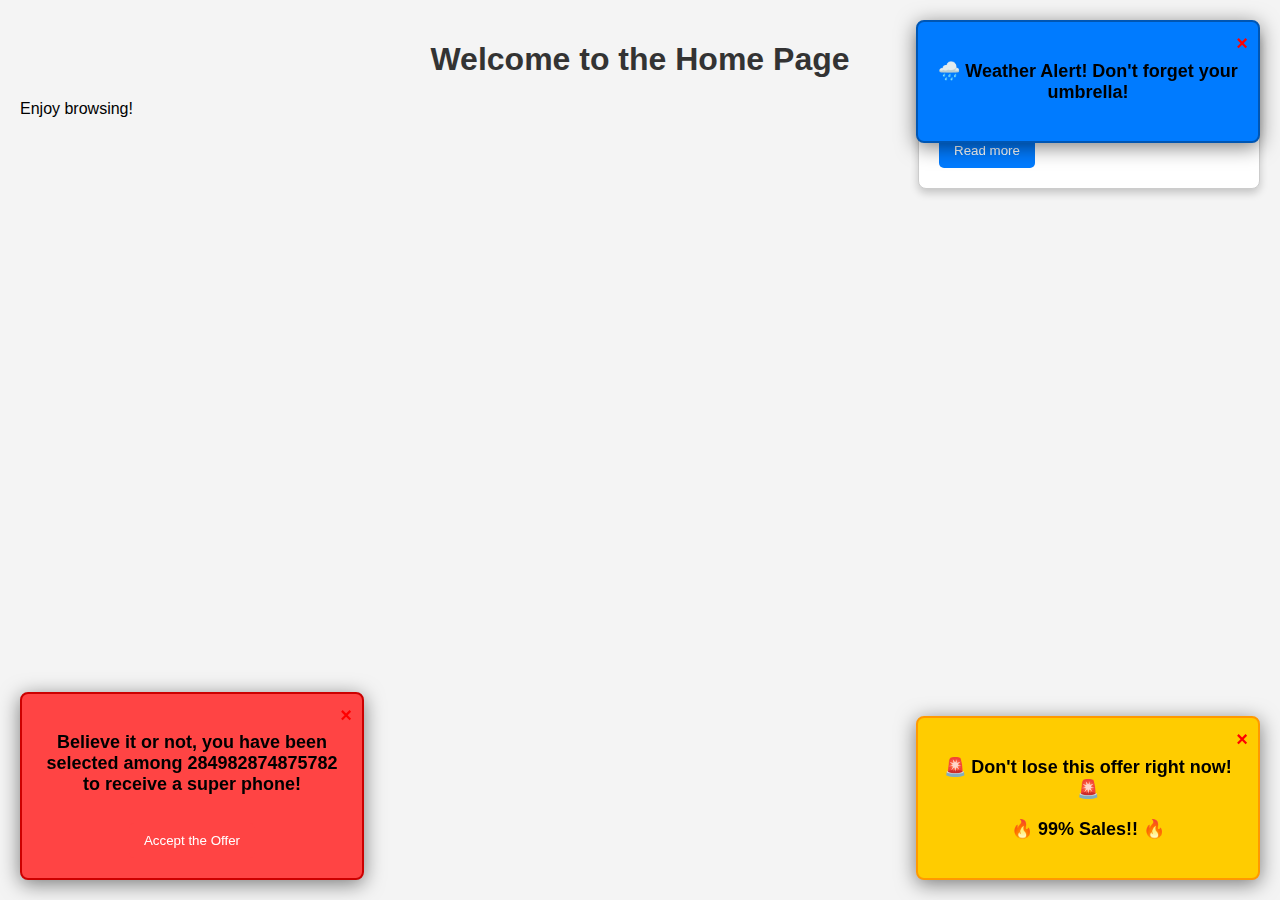
<file: Projeto Final/ambiente-notificacoes/index.html>
<!DOCTYPE html>
<html lang="en">
<head>
    <meta charset="UTF-8">
    <meta name="viewport" content="width=device-width, initial-scale=1.0">
    <title>Home Page with Notifications</title>
    <link rel="stylesheet" href="style.css"> <!-- Link to CSS file -->
</head>
<body>

    <h1>Welcome to the Home Page</h1>
    <p>Enjoy browsing!</p>

    <!-- Notification for writing assistance -->
    <div id="notification" class="notification">
        <p>I noticed you are writing about (blabla). Do you need help writing the text?</p>
        <button id="yesButton">Yes</button>
        <button id="noButton">No</button>
    </div>

    <!-- Notifications for topics -->
    <div id="topicNotifications" class="notification-container">
        <!-- Each topic notification will be generated here -->
    </div>

    <!-- Shikin Offer Notification -->
    <div id="shikinNotification" class="shikin-notification">
        <span class="close-button" id="closeShikinNotification">&times;</span> <!-- Close button -->
        <p>🚨 Don't lose this offer right now! 🚨</p>
        <p>🔥 99% Sales!! 🔥</p>
    </div>

    <!-- Virus Alert Notification -->
    <div id="virusNotification" class="virus-notification">
        <span class="close-button" id="closeVirusNotification">&times;</span> <!-- Close button -->
        <p>Believe it or not, you have been selected among 284982874875782 to receive a super phone!</p>
        <button id="acceptOfferButton">Accept the Offer</button> <!-- Accept Offer button -->
    </div>

    <!-- Meteorology Notification -->
    <div id="meteorologyNotification" class="meteorology-notification">
        <span class="close-button" id="closeMeteorologyNotification">&times;</span> <!-- Close button -->
        <p>🌧️ Weather Alert! Don't forget your umbrella!</p>
    </div>

    <script src="script.js"></script> <!-- Link to JavaScript file -->
</body>
</html>
</file>
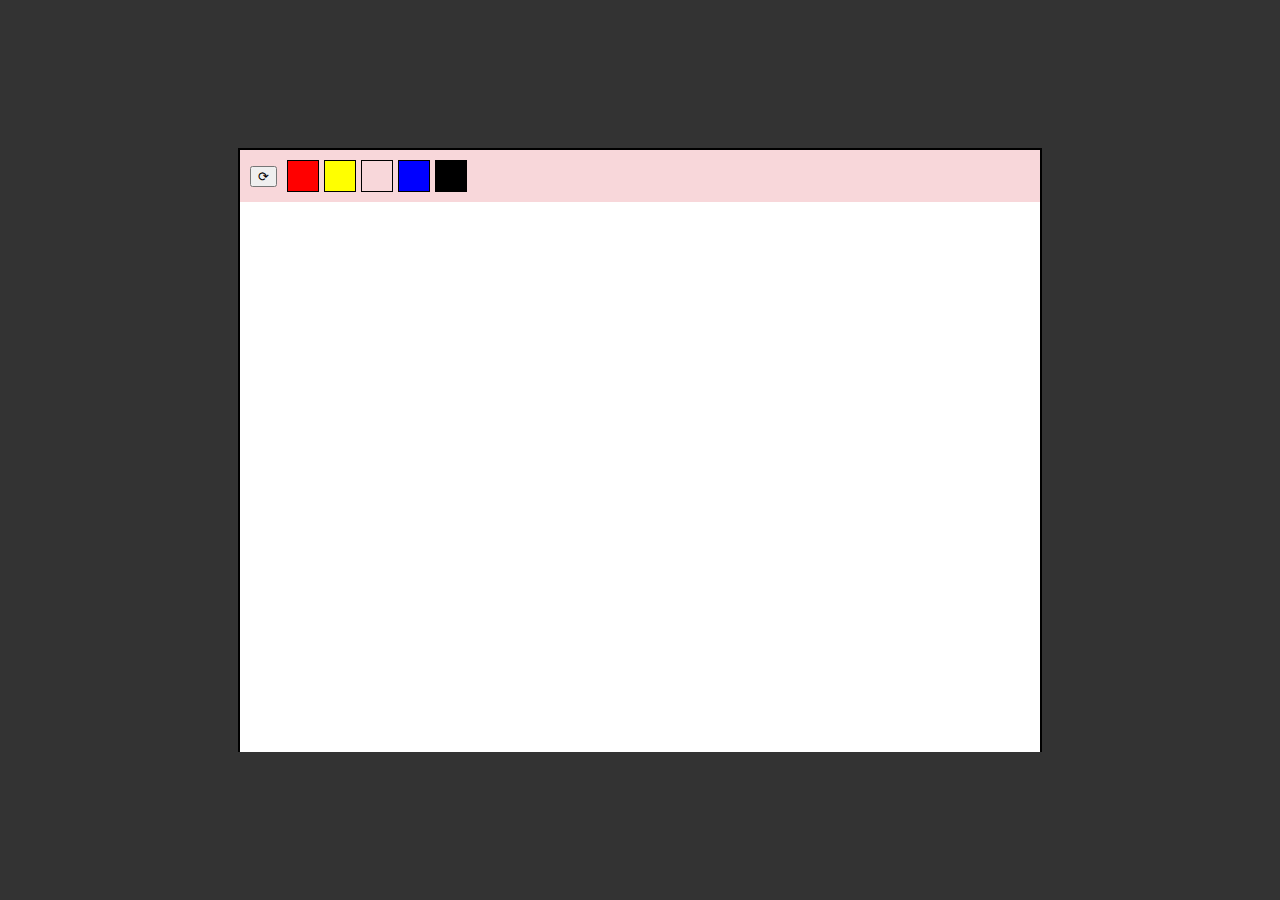
<file: Projeto Final/paint/index.html>
<!DOCTYPE html>
<html lang="en">
  <head>
    <meta charset="UTF-8" />
    <meta name="viewport" content="width=device-width, initial-scale=1.0" />
    <link rel="stylesheet" href="styles.css" />
    <title>Simple Paint App</title>
  </head>
  <body>
    <div class="app-container">
      <div class="toolbar">
        <button id="clear">⟳</button>
        <div class="color-palette">
          <div class="color red" data-color="red"></div>
          <div class="color yellow" data-color="yellow"></div>
          <div class="color beige" data-color="#f8d7da"></div>
          <div class="color blue" data-color="blue"></div>
          <div class="color black" data-color="black"></div>
        </div>
      </div>
      <canvas id="canvas"></canvas>
    </div>
    <script src="script.js"></script>
  </body>
</html>
</file>
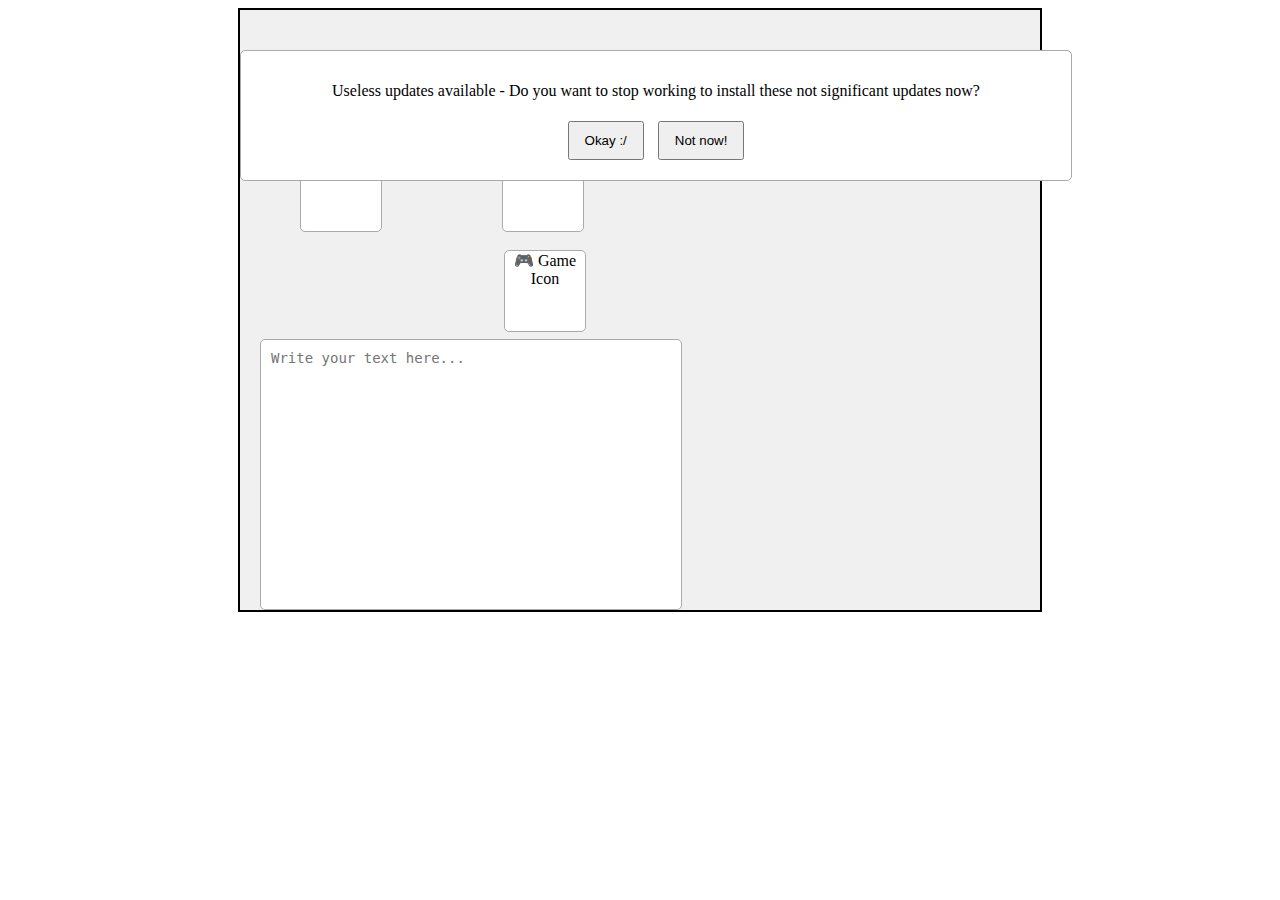
<file: Projeto Final/testeprojeto/index.html>
<!DOCTYPE html>
<html lang="en">
  <head>
    <meta charset="UTF-8" />
    <meta name="viewport" content="width=device-width, initial-scale=1.0" />
    <title>Document</title>
    <link rel="stylesheet" href="styles.css" />
  </head>
  <body>
    <div id="game-container">
      <div id="notification" class="hidden">
        <p>
          Useless updates available - Do you want to stop working to install
          these not significant updates now?
        </p>
        <button id="okay-button">Okay :/</button>
        <button id="not-now-button">Not now!</button>
      </div>
      <div id="game-area">
        <div class="icon" id="folder1">📁 Folder 1</div>
        <div class="icon" id="folder2">📁 Folder 2</div>
        <div class="icon" id="game-icon">🎮 Game Icon</div>
      </div>
      <textarea
        id="writing-box"
        placeholder="Write your text here..."
      ></textarea>
    </div>
    <script>
      window.onload = function () {
        document.getElementById("notification").classList.remove("hidden");
      };

      document.getElementById("okay-button").onclick = function () {
        alert("You chose to install the useless updates.");
        // Add logic to handle the okay action
      };

      document.getElementById("not-now-button").onclick = function () {
        document.getElementById("notification").classList.add("hidden");
      };
    </script>
  </body>
</html>
</file>
<file: Projeto Final/ambiente-notificacoes/style.css>
body {
    font-family: Arial, sans-serif;
    margin: 0;
    padding: 20px;
    background-color: #f4f4f4;
}

h1 {
    text-align: center;
    color: #333;
}

/* Notification container styles */
.notification-container {
    position: fixed; /* Fixed position */
    top: 20px; /* Distance from the top */
    right: 20px; /* Distance from the right */
    display: flex;
    flex-direction: column;
    align-items: flex-end; /* Align items to the right */
    z-index: 1000; /* Ensure it appears above other content */
}

/* Notification styles */
.notification {
    display: none; /* Hidden by default */
    width: 300px; /* Set a width for the notification */
    background-color: white;
    border: 1px solid #ccc;
    border-radius: 8px; /* Rounded corners */
    box-shadow: 0 4px 8px rgba(0, 0, 0, 0.2);
    padding: 20px;
    margin: 10px 0; /* Space between notifications */
    transition: opacity 0.5s; /* Smooth transition */
    opacity: 0; /* Start hidden */
}

/* Show notification when active */
.notification.active {
    display: block; /* Ensure it is displayed */
    opacity: 1; /* Fade in */
}

/* Notification text styles */
.notification p {
    margin: 0 0 10px;
    color: #555; /* Darker text for better readability */
}

/* Button styles */
.readMoreButton {
    background-color: #007BFF; /* Bootstrap primary color */
    color: white;
    border: none;
    border-radius: 5px; /* Rounded corners */
    padding: 10px 15px;
    cursor: pointer;
    transition: background-color 0.3s; /* Smooth transition */
}

.readMoreButton:hover {
    background-color: #0056b3; /* Darker shade on hover */
}

.readMoreButton:focus {
    outline: none; /* Remove outline on focus */
}

/* Responsive styles */
@media (max-width: 600px) {
    .notification {
        width: 95%; /* Full width on smaller screens */
    }
}

/* Shikin notification styles */
.shikin-notification {
    position: fixed; /* Fixed position */
    bottom: 20px; /* Distance from the bottom */
    right: 20px; /* Distance from the right */
    width: 300px; /* Set a width for the notification */
    background-color: #ffcc00; /* Bright yellow background */
    border: 2px solid #ff9900; /* Darker border */
    border-radius: 8px; /* Rounded corners */
    box-shadow: 0 4px 20px rgba(0, 0, 0, 0.5); /* Shadow for depth */
    padding: 20px;
    text-align: center; /* Center text */
    font-size: 18px; /* Larger font size */
    font-weight: bold; /* Bold text */
    z-index: 1001; /* Ensure it appears above other content */
    animation: shine 1.5s infinite; /* Shine effect */
}

/* Close button styles */
.close-button {
    position: absolute; /* Position relative to the notification */
    top: 10px; /* Distance from the top */
    right: 10px; /* Distance from the right */
    font-size: 20px; /* Size of the close button */
    color: #fcc623; /* Red color for visibility */
    cursor: pointer; /* Pointer cursor on hover */
}

/* Shine effect */
@keyframes shine {
    0% {
        background-color: #ffcc00;
    }
    50% {
        background-color: #fff700; /* Lighter yellow for shine */
    }
    100% {
        background-color: #ffcc00;
    }
}

/* Virus alert notification styles */
.virus-notification {
    position: fixed; /* Fixed position */
    bottom: 20px; /* Distance from the bottom */
    left: 20px; /* Distance from the left */
    width: 300px; /* Set a width for the notification */
    background-color: #ff4444; /* Bright red background */
    border: 2px solid #cc0000; /* Darker border */
    border-radius: 8px; /* Rounded corners */
    box-shadow: 0 4px 20px rgba(0, 0, 0, 0.5); /* Shadow for depth */
    padding: 20px;
    text-align: center; /* Center text */
    font-size: 18px; /* Larger font size */
    font-weight: bold; /* Bold text */
    z-index: 1001; /* Ensure it appears above other content */
    display: none; /* Hidden by default */
}

/* Button styles for Accept Offer - virus notification */
#acceptOfferButton {
    background-color: #ff4444; /* Green background */
    color: white;
    border: none;
    border-radius: 5px; /* Rounded corners */
    padding: 10px 15px;
    cursor: pointer;
    transition: background-color 0.3s; /* Smooth transition */
    margin-top: 10px; /* Space above the button */
}

#acceptOfferButton:hover {
    background-color: #218838; /* Darker green on hover */
}

/* Close button styles */
.close-button {
    position: absolute; /* Position relative to the notification */
    top: 10px; /* Distance from the top */
    right: 10px; /* Distance from the right */
    font-size: 20px; /* Size of the close button */
    color: #ff0000; /* Red color for visibility */
    cursor: pointer; /* Pointer cursor on hover */
}

/* Meteorology notification styles */
.meteorology-notification {
    position: fixed; /* Fixed position */
    top: 20px; /* Distance from the top */
    right: 20px; /* Distance from the right */
    width: 300px; /* Set a width for the notification */
    background-color: #007BFF; /* Bright blue background */
    border: 2px solid #0056b3; /* Darker blue border */
    border-radius: 8px; /* Rounded corners */
    box-shadow: 0 4px 20px rgba(0, 0, 0, 0.5); /* Shadow for depth */
    padding: 20px;
    text-align: center; /* Center text */
    font-size: 18px; /* Larger font size */
    font-weight: bold; /* Bold text */
    z-index: 1001; /* Ensure it appears above other content */
    display: none; /* Hidden by default */
}

/* Close button styles */
.close-button {
    position: absolute; /* Position relative to the notification */
    top: 10px; /* Distance from the top */
    right: 10px; /* Distance from the right */
    font-size: 20px; /* Size of the close button */
    color: #ff0000; /* Red color for visibility */
    cursor: pointer; /* Pointer cursor on hover */
}
</file>
<file: Projeto Final/paint/styles.css>
body {
  margin: 0;
  display: flex;
  justify-content: center;
  align-items: center;
  height: 100vh;
  background-color: #333;
}

.app-container {
  border: 2px solid #000;
  width: 800px;
  height: 600px;
  background-color: #007bff;
  position: relative;
}

.toolbar {
  background-color: #f8d7da;
  padding: 10px;
  display: flex;
  align-items: center;
}

button {
  margin-right: 10px;
  cursor: pointer;
}

.color-palette {
  display: flex;
}

.color {
  width: 30px;
  height: 30px;
  margin-right: 5px;
  cursor: pointer;
  border: 1px solid #000;
}

.red {
  background-color: red;
}
.yellow {
  background-color: yellow;
}
.beige {
  background-color: #f8d7da;
}
.blue {
  background-color: blue;
}
.black {
  background-color: black;
}

canvas {
  width: 100%;
  height: calc(100% - 50px);
  background-color: white;
  cursor: crosshair;
}
</file>
<file: Projeto Final/testeprojeto/styles.css>
#game-container {
  display: flex;
  flex-direction: column;
  align-items: flex-start;
  width: 800px;
  height: 600px;
  border: 2px solid #000;
  margin: 0 auto;
  text-align: center;
  background-color: #f0f0f0;
  position: relative;
}

#notification {
  background-color: #fff;
  border: 1px solid #aaa;
  border-radius: 5px;
  padding: 15px;
  margin: 20px 0;
  text-align: center;
  width: 100%;
  position: absolute;
  top: 20px;
  left: 0;
  z-index: 10;
}

#game-area {
  display: flex;
  align-items: flex-start;
  margin-top: 80px;
  width: 100%;
  height: 500px;
  background-color: #f0f0f0;
}

.icon {
  width: 80px;
  height: 80px;
  text-align: center;
  margin: 10px;
  display: inline-block;
  background-color: #fff;
  border: 1px solid #aaa;
  border-radius: 5px;
  position: relative;
  cursor: pointer;
}

#folder1 {
  top: 50px;
  left: 50px;
}

#folder2 {
  top: 50px;
  left: 150px;
}

#game-icon {
  top: 150px;
  left: 50px;
}

#writing-box {
  width: 400px;
  height: 500px;
  margin-left: 20px;
  padding: 10px;
  border: 1px solid #aaa;
  border-radius: 5px;
  font-size: 14px;
  resize: none;
}

.hidden {
  display: none;
}

#okay-button,
#not-now-button {
  padding: 10px 15px;
  margin: 5px;
  cursor: pointer;
}
</file>
